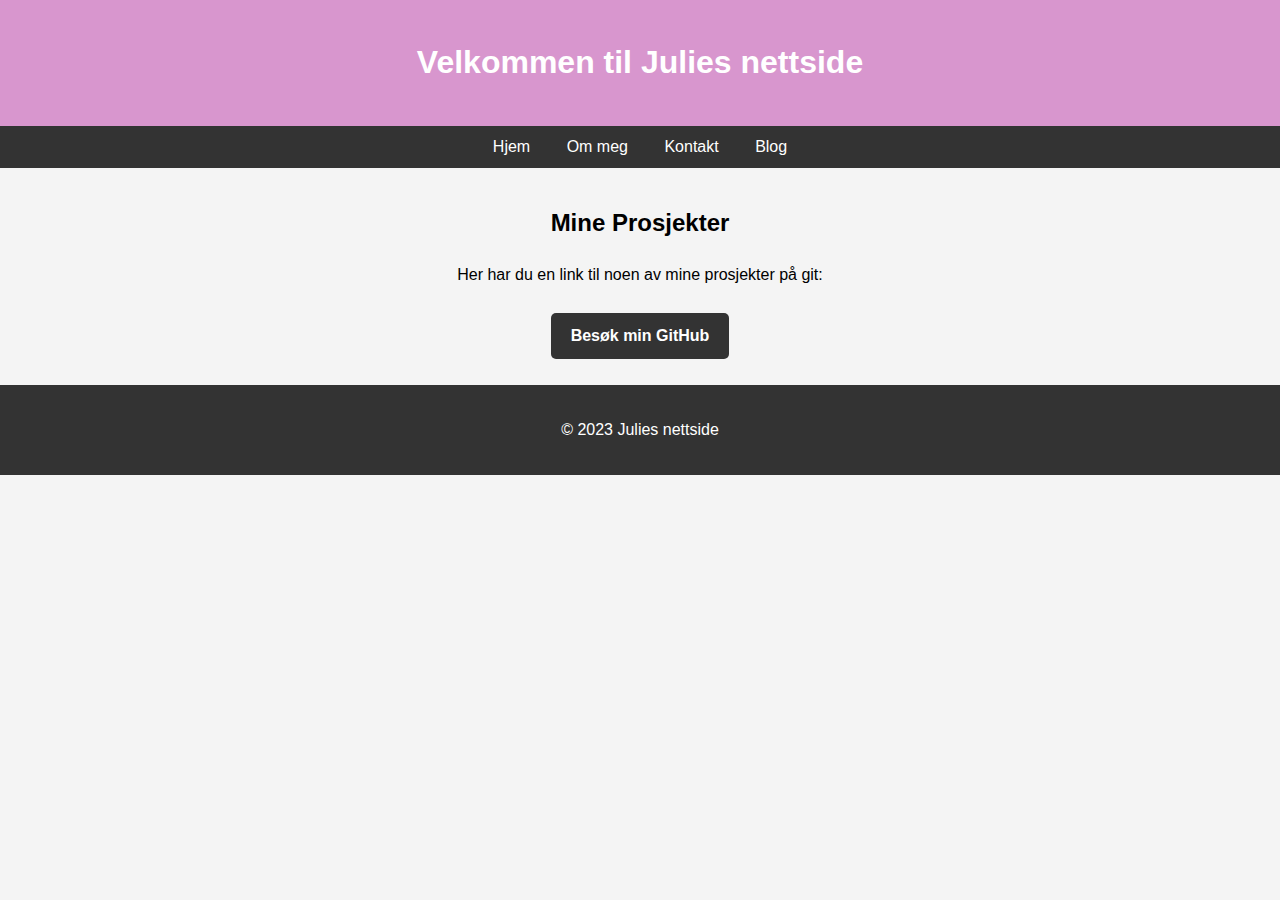
<file: index.html>
<!DOCTYPE html>
<html>
<head>
    <title>Julies Website</title>
    <link rel="stylesheet" type="text/css" href="style.css">
</head>
<body>

    <header>
        <h1>Velkommen til  Julies nettside  </h1>
    </header>

    <nav>
        <ul>
            <li><a href="index.html">Hjem</a></li>
            <li><a href="about.html">Om meg</a></li>
            <li><a href="contact.html">Kontakt</a></li>
            <li><a href="blog.html">Blog</a></li>
        </ul>
    </nav>

    <section id="hjem">
        <h2>Mine Prosjekter</h2>
        <p>Her har du en link til noen av mine prosjekter på git:</p>
        <a href="https://git.app.uib.no/Julie.Hallan" class="github-button">Besøk min GitHub</a>
    </section>

    <footer>
        <p>© 2023 Julies nettside</p>
    </footer>

    <!--<script src="script.js"></script> -->
</body>
</html>
</file>
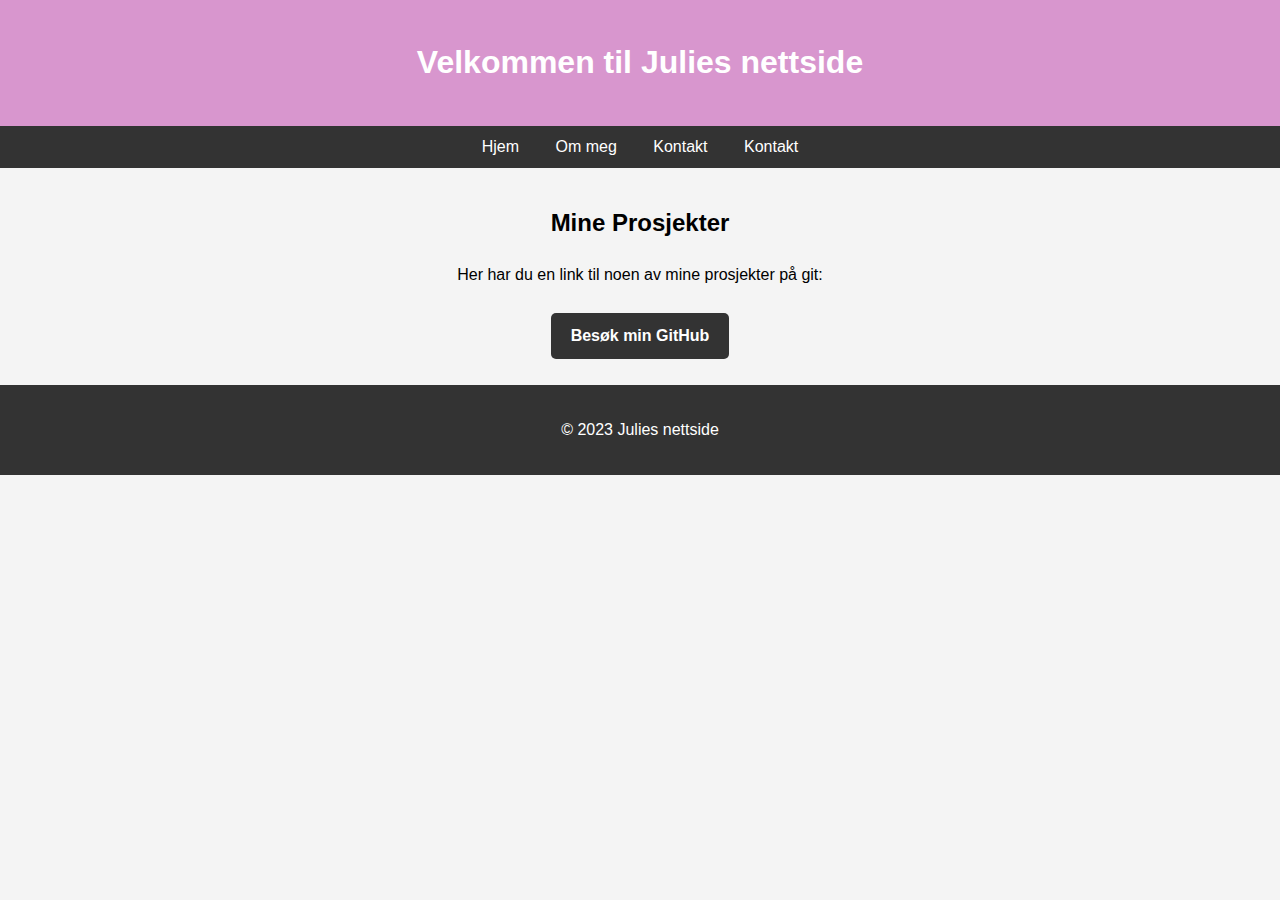
<file: Index.html>
<!DOCTYPE html>
<html>
<head>
    <title>Julies Website</title>
    <link rel="stylesheet" type="text/css" href="style.css">
</head>
<body>

    <header>
        <h1>Velkommen til  Julies nettside  </h1>
    </header>

    <nav>
        <ul>
            <li><a href="index.html">Hjem</a></li>
            <li><a href="about.html">Om meg</a></li>
            <li><a href="contact.html">Kontakt</a></li>
            <li><a href="blog.html">Kontakt</a></li>
        </ul>
    </nav>

    <section id="hjem">
        <h2>Mine Prosjekter</h2>
        <p>Her har du en link til noen av mine prosjekter på git:</p>
        <a href="https://git.app.uib.no/Julie.Hallan" class="github-button">Besøk min GitHub</a>
    </section>

    <footer>
        <p>© 2023 Julies nettside</p>
    </footer>

    <!--<script src="script.js"></script> -->
</body>
</html>
</file>
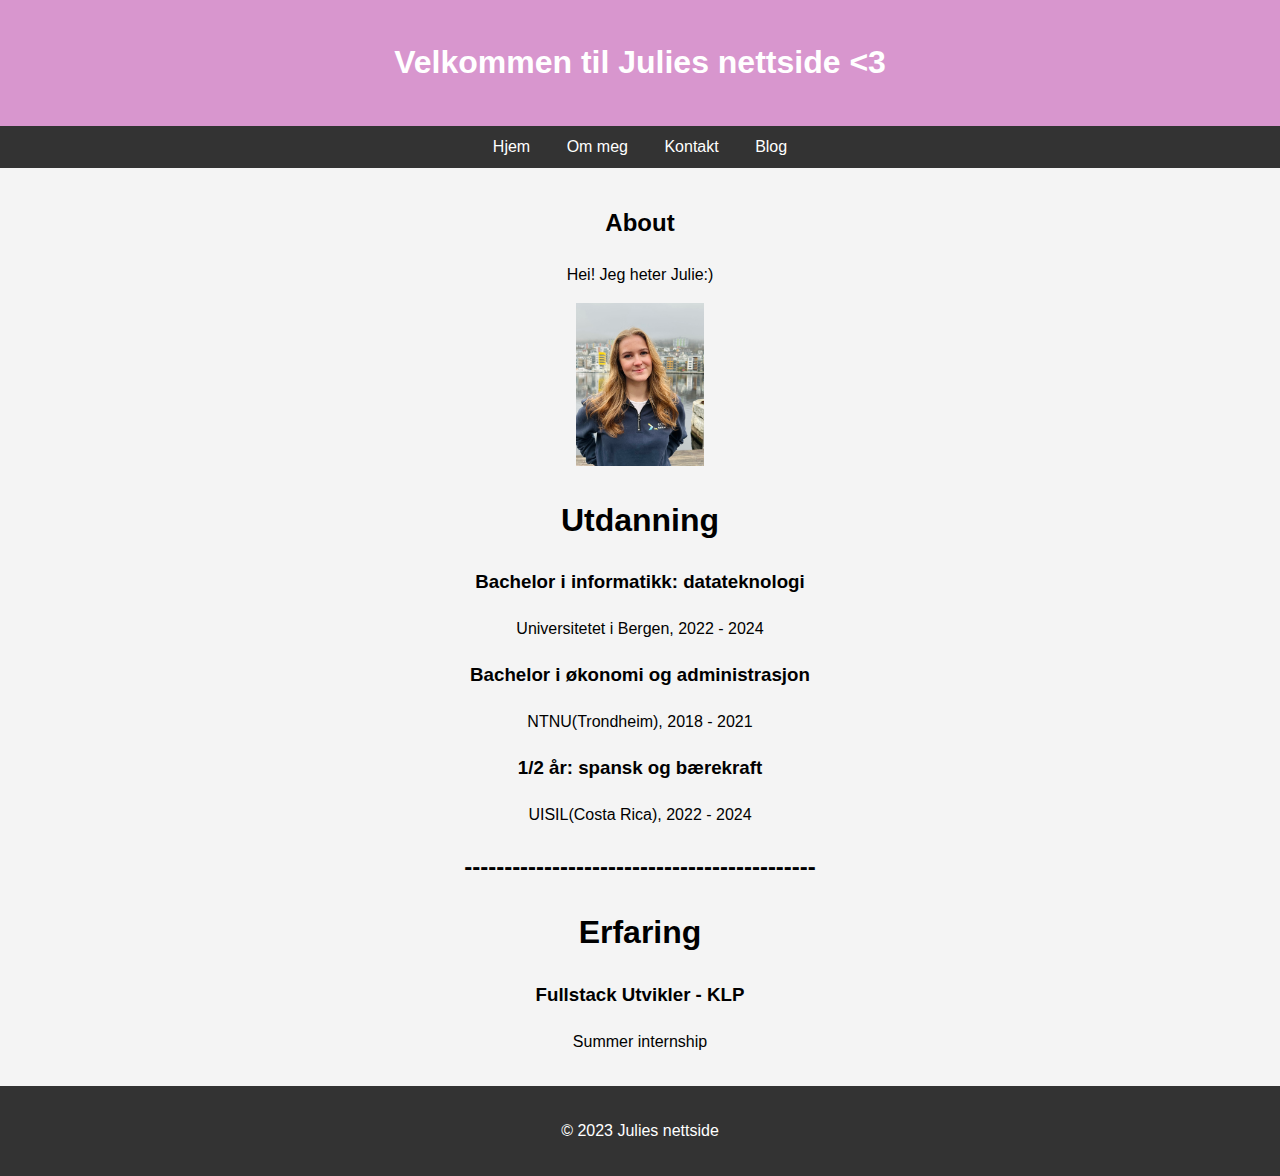
<file: about.html>
<!DOCTYPE html>
<html>
<head>
    <title>Julies Website</title>
    <link rel="stylesheet" type="text/css" href="style.css">
</head>
<body>

    <header>
        <h1>Velkommen til  Julies nettside <3 </h1>
    </header>

    <nav>
        <ul>
            <li><a href="index.html">Hjem</a></li>
            <li><a href="about.html">Om meg</a></li>
            <li><a href="contact.html">Kontakt</a></li>
            <li><a href="blog.html">Blog</a></li>
        </ul>
    </nav>

    <section id="about">
        <h2>About</h2>
        <p>Hei! Jeg heter Julie:)</p>
        <img src="images/profilePicture.jpg" alt="Dette er meg." style="width:10%; height: auto;">

        <h1>Utdanning</h1>

        <h3>Bachelor i informatikk: datateknologi</h3>
        <p>Universitetet i Bergen, 2022 - 2024</p>

        <h3>Bachelor i økonomi og administrasjon</h3>
        <p>NTNU(Trondheim), 2018 - 2021</p>

        <h3>1/2 år: spansk og bærekraft</h3>
        <p>UISIL(Costa Rica), 2022 - 2024</p>

        <h2>--------------------------------------------</h2>
       
        <h1>Erfaring</h1>

        <h3>Fullstack Utvikler - KLP</h3>
        <p>Summer internship</p>

    </section>

    <footer>
        <p>© 2023 Julies nettside</p>
    </footer>


</body>
</html>
</file>
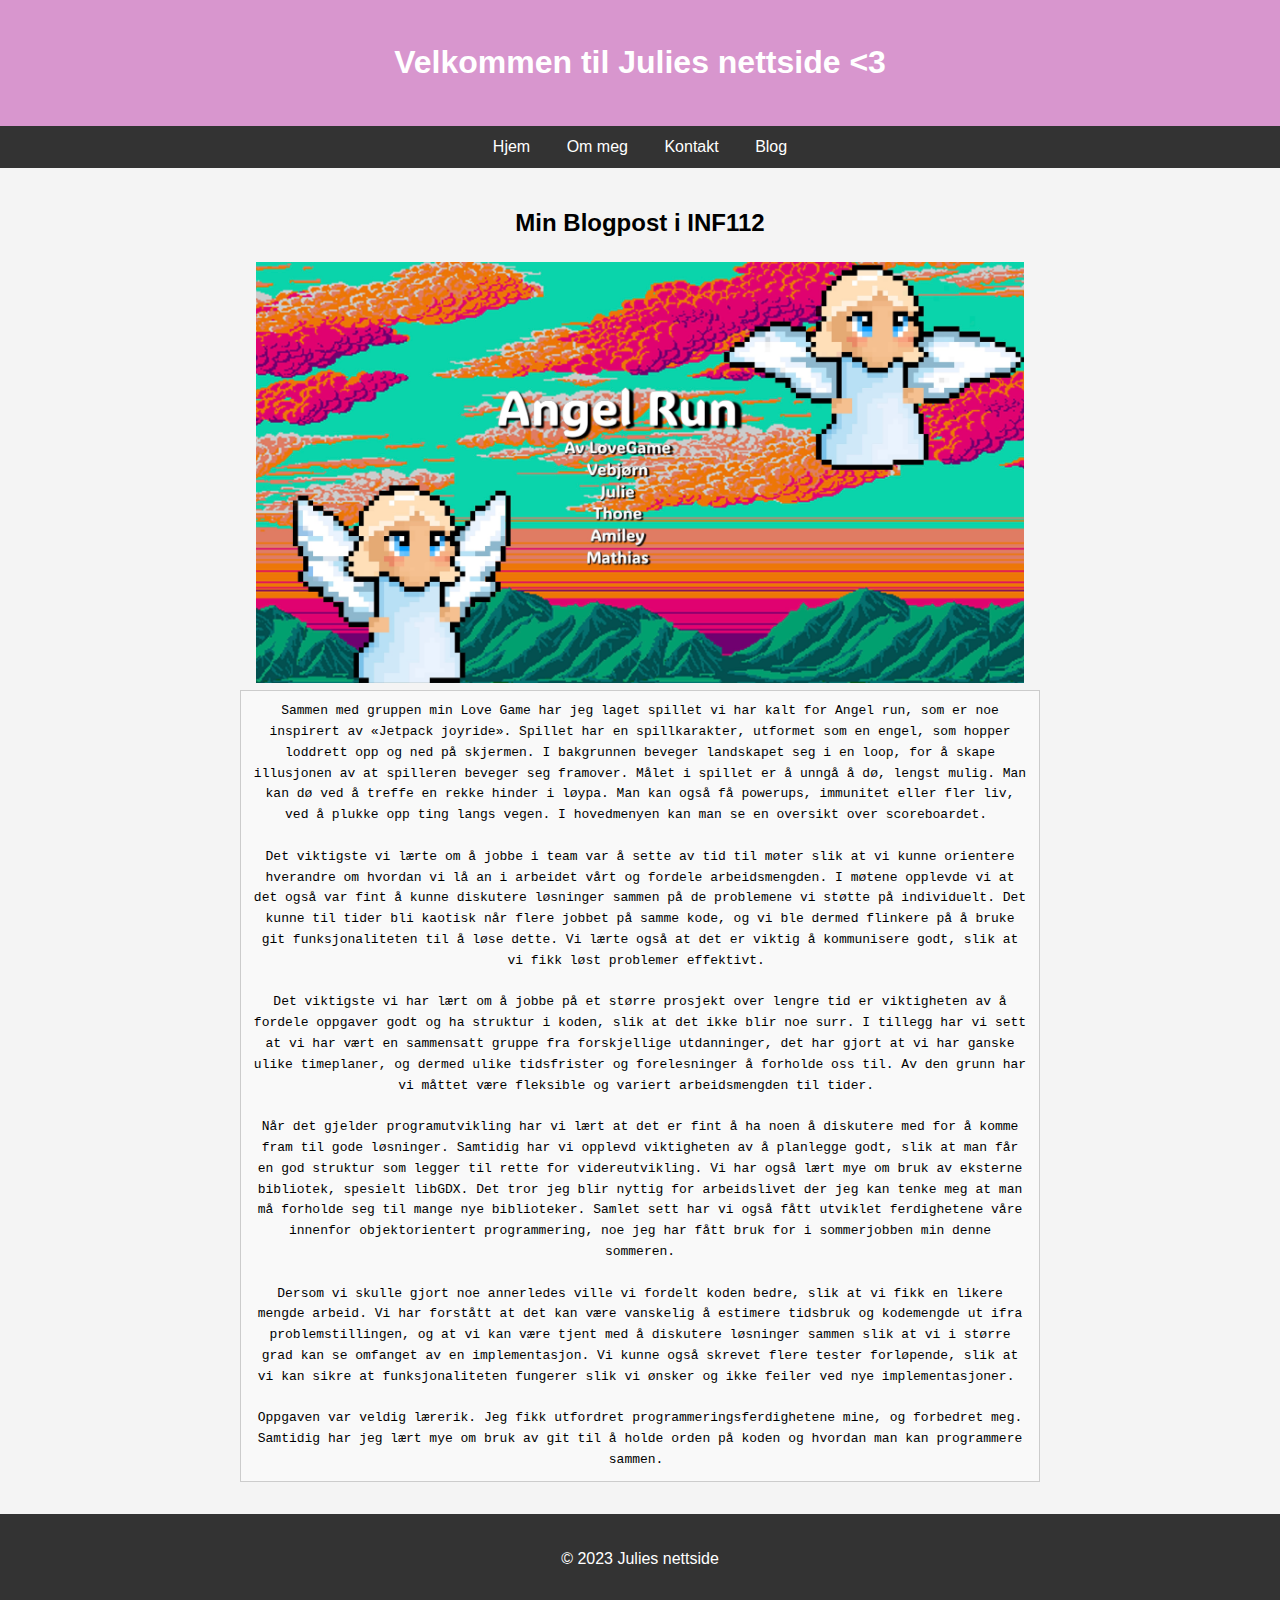
<file: blog.html>
<!DOCTYPE html>
<html>
<head>
    <title>Julies Website</title>
    <link rel="stylesheet" type="text/css" href="style.css">
    <style>
        #file-content {
            width: 100%; /* Adjust the width as needed */
            max-width: 800px; /* Optional: Set a maximum width */
            white-space: pre-wrap; /* Wrap the text to avoid horizontal scrolling */
            border: 1px solid #ccc; /* Optional: Add a border for visual clarity */
            padding: 10px; /* Optional: Add padding for better readability */
            box-sizing: border-box; /* Ensure padding and border are included in the element's total width and height */
            background-color: #f9f9f9; /* Optional: Background color for better readability */
            margin: 0 auto; /* Center the box horizontally */
        }
    </style>
</head>
<body>

    <header>
        <h1>Velkommen til  Julies nettside <3 </h1>
    </header>

    <nav>
        <ul>
            <li><a href="index.html">Hjem</a></li>
            <li><a href="about.html">Om meg</a></li>
            <li><a href="contact.html">Kontakt</a></li>
            <li><a href="blog.html">Blog</a></li>
        </ul>
    </nav>

    <section id="about">
        <h2>Min Blogpost i INF112</h2>
        <img src="images/Angel_presentation.jpg" style="width:60%; height: auto;">
        <pre id="file-content"></pre>
        <p></p>
        
    </section>


    <script>
        fetch('blog.txt')
        .then(response => response.text())
        .then(data => {
            document.getElementById('file-content').textContent = data;
        });
    </script>

    <footer>
        <p>© 2023 Julies nettside</p>
    </footer>


</body>
</html>
</file>
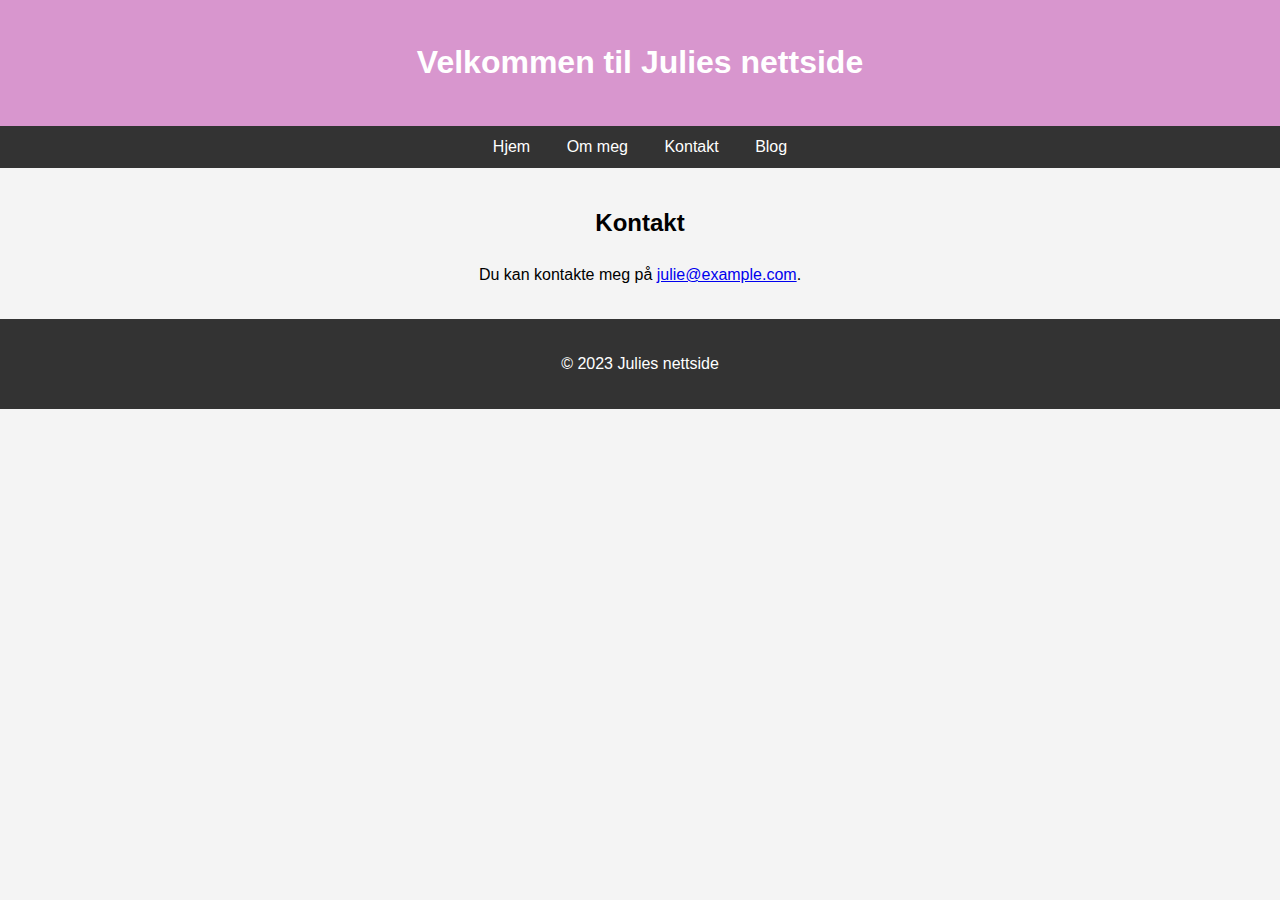
<file: contact.html>
<!DOCTYPE html>
<html>
<head>
    <title>Julies Website</title>
    <link rel="stylesheet" type="text/css" href="style.css">
</head>
<body>

    <header>
        <h1>Velkommen til  Julies nettside </h1>
    </header>

    <nav>
        <ul>
            <li><a href="index.html">Hjem</a></li>
            <li><a href="about.html">Om meg</a></li>
            <li><a href="contact.html">Kontakt</a></li>
            <li><a href="blog.html">Blog</a></li>
        </ul>
    </nav>


    <section id="contact">
        <h2>Kontakt</h2>
        <p>Du kan kontakte meg på <a href="mailto:julie@example.com">julie@example.com</a>.</p>
    </section>

    <footer>
        <p>© 2023 Julies nettside</p>
    </footer>

    <!--<script src="script.js"></script> -->
</body>
</html>
</file>
<file: style.css>
body {
    font-family: Arial, sans-serif;
    line-height: 1.6;
    margin: 0;
    padding: 0;
    background-color: #f4f4f4;
}

header {
    background: #d896ce;
    color: white;
    padding: 1rem 0;
    text-align: center;
}

nav ul {
    padding: 0;
    list-style: none;
    background: #333;
    text-align: center;
    margin: 0;
}

nav ul li {
    display: inline;
}

nav ul li a {
    text-decoration: none;
    color: white;
    padding: .5rem 1rem;
    display: inline-block;
}

nav ul li a:hover {
    background: #555;
}

section {
    padding: 1rem 0;
    text-align: center;
}

footer {
    background: #333;
    color: white;
    text-align: center;
    padding: 1rem 0;
}

.github-button {
    display: inline-block;
    padding: 10px 20px;
    margin: 10px 0;
    background-color: #333; /* GitHub's color theme */
    color: white;
    text-align: center;
    text-decoration: none;
    border-radius: 5px;
    font-weight: bold;
}

.github-button:hover {
    background-color: #555;
    /* Add a hover effect */
}
</file>
